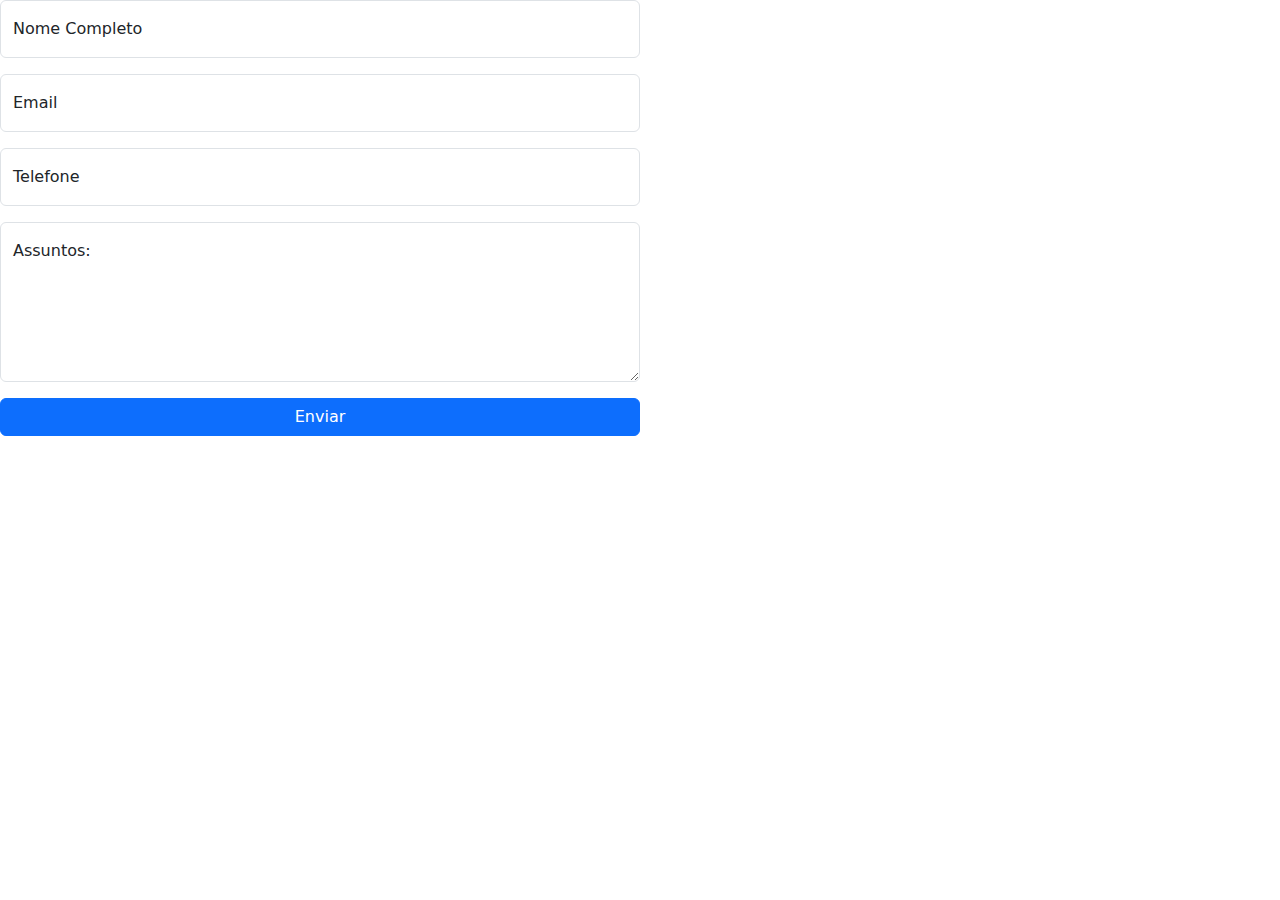
<file: form-lgbd.html>
<!DOCTYPE html>
<html lang="en">
<head>
    <meta charset="UTF-8">
    <meta name="viewport" content="width=device-width, initial-scale=1.0">
    <link href="https://cdn.jsdelivr.net/npm/bootstrap@5.3.3/dist/css/bootstrap.min.css" rel="stylesheet" integrity="sha384-QWTKZyjpPEjISv5WaRU9OFeRpok6YctnYmDr5pNlyT2bRjXh0JMhjY6hW+ALEwIH" crossorigin="anonymous">
    <link rel="stylesheet" href="style.css">
    <title>Formulário</title>
</head>
<body>
  <div class="col-lg-6">
                        
    <form id="contactForm" action="https://api.sheetmonkey.io/form/ihhxjK6bHKNoyXzSN6tkXY" method="post">
        
        <div class="form-floating mb-3">
            <input class="form-control" name="nome" id="name" type="text" placeholder="Enter your name..." data-sb-validations="required" />
            <label for="name">Nome Completo</label>
            <div class="invalid-feedback" data-sb-feedback="name:required">nome é obrigatório.</div>
        </div>
        
        <div class="form-floating mb-3">
            <input class="form-control" name="email" id="email" type="email" placeholder="name@example.com" data-sb-validations="required,email" />
            <label for="email">Email </label>
            <div class="invalid-feedback" data-sb-feedback="email:required"> email obrigatório.</div>
            <div class="invalid-feedback" data-sb-feedback="email:email">Email inválido.</div>
        </div>
       
        <div class="form-floating mb-3">
            <input class="form-control" name="phone" id="phone" type="tel" placeholder="(123) 456-7890" data-sb-validations="required" />
            <label for="phone">Telefone</label>
            <div class="invalid-feedback" data-sb-feedback="phone:required">telefone obrigatório.</div>
        </div>
       
        <div class="form-floating mb-3">
            <textarea class="form-control" name="mensagem"  id="message" type="text" placeholder="Enter your message here..." style="height: 10rem" data-sb-validations="required"></textarea>
            <label for="message">Assuntos:</label>
            <div class="invalid-feedback" data-sb-feedback="message:required">mensagems obrigatório.</div>
        </div>
        
       
        <div class="d-none" id="submitSuccessMessage">
            <div class="text-center mb-3">
                <div class="fw-bolder">Enviado com Susseco !</div>
                To activate this form, sign up at
                <br />
                <a href="https://startbootstrap.com/solution/contact-forms">https://startbootstrap.com/solution/contact-forms</a>
            </div>
        </div>
       
        <div class="d-none" id="submitErrorMessage"><div class="text-center text-danger mb-3">Error ao enviar!</div></div>
        <!-- Submit Button-->
        <div class="d-grid"><button class="btn btn-primary btn-xl " id="submitButton" type="submit">Enviar</button></div>
    </form>
</div>
    <script src="https://cdn.jsdelivr.net/npm/bootstrap@5.3.3/dist/js/bootstrap.bundle.min.js" integrity="sha384-YvpcrYf0tY3lHB60NNkmXc5s9fDVZLESaAA55NDzOxhy9GkcIdslK1eN7N6jIeHz" crossorigin="anonymous"></script>    
</body>
</html>
</file>
<file: style.css>
@import url('https://fonts.googleapis.com/css2?family=Playwrite+ES+Deco+Guides&family=Poppins:ital,wght@0,100;0,200;0,300;0,400;0,500;0,600;0,700;0,800;0,900;1,100;1,200;1,300;1,400;1,500;1,600;1,700;1,800;1,900&display=swap');

*{
    margin: 0;
    padding: 0;
    border: 0;
    
}

.header{
    display: flex;
    justify-content: space-between;
    align-items: center;
    background-color: black;
    flex-direction: row;
    box-shadow: 23px;
    
}

  .logo{
    height: 70px;
    width: 70px;

    background-color: rgb(0, 0, 0);
    border-radius: 90px;
    margin-left: 130px;
    
}

.logo img{
    height: 100%;
    width: 100%;
}

.nav-link{
    color: rgb(204, 59, 214) ;
}

.divnome{
   display: flex;
   justify-content:center;
   margin-right: 150px;
  
}

.container{
    display: flex;
    justify-content:space-between;
    align-items: center;
    height: 330px;
    margin: 40px;
    padding: 150px;
    
}

.containersb{
    display: flex;
    justify-content: center;
    align-items: center;
    flex-direction: column;
}

.sobre{
    display: flex;
    justify-content: center;
    background-color: #ececec;
    height: 270px;
    width: 65%;
    padding: 20px;
   
}
.text{
    align-items: center;    
    height: 270px;
    width: 470px;
    padding: 40px;
    
}
.dim{
     
    background-color: rgb(0, 0, 0);
    height: 270px;
    width: 270px;
    display: flex;
    border-radius: 50px;
    justify-content: center;
    align-items: center;
   
}   

.dim img{
    display: flex;
    height: 270PX;
    width: 270PX;
    border-radius: 40px;
}

.separar{
    align-items: center;
    justify-content: center;
    background-color: black;
    height: 20px;
    width: 80%;
    margin: 110px;
    
}

.containersk{
    display: flex;
  justify-content: center;
  align-items: center;
  flex-direction: column;
  background-color: #ececec;
  

}

.skls{
   display: flex;
   justify-content: center;
   align-items: center;
    height: 270px;
    width: 60%;
    margin: 30px;
}

.icon{
    display: flex;
    justify-content: center;
    align-items: center;
    background-color:#ececec;
    height: 55px;
    width: 75px;
    border-radius: 8px;
}

.icon img{
  
    height: 45px;
    width: 25px;
}

.containerpg{
    display: flex;
    justify-content: center;
    align-items: center;
    flex-direction: column;
}

.pgts{
    background-color: black;
    height: 260px;
    width: 30%;
    margin: 30px;
}
.pgts img{
    height: 260px;
    width:20px
}

.fala{
    background-color:#ececec ;
    height: 205px;
    width: 45%;
    padding: 35px;
}

.containerform{
    display: flex;
    justify-content: center;
    align-items: center;
    flex-direction: column;
    margin: 45px;
}


.form{
    display: flex;
    justify-content: center;
    align-items: center;
    background-color:#ececec;
    height: 500px;
    width: 35%;
    margin: 30px;
    border-radius: 6px;
    box-shadow: 90px;

}


.contato{
    background-color: #ececec;
    height: 200px;
    width: 25%;
    display: flex;
    justify-content: center;
    align-items: center;
    flex-direction: column;
    border-radius: 6px;
    box-shadow: 90px;

}


.rodape{
    display: flex;
    justify-content:center ;
    align-items: center;
    background-color: black;
   height: 55px;
   width: 100%;
   box-shadow: 23px;

}
.txs{
    
justify-content:center;
align-items: center;
color: white;
}


#div_fixa {

    position:fixed; 
    margin:15px;
    margin-top: 300px;
    z-index:5000;
    bottom: 0px;
    }
    

.mt-0{
padding: 30px;
margin: 35px;
color: rgb(204, 59, 214);
}

h2{
    font-family: "Poppins", serif;
}

.destq{
    color: rgb(204, 59, 214);
    font-size: 60px;
}

.p{
    font-size:30px;
}
</file>
